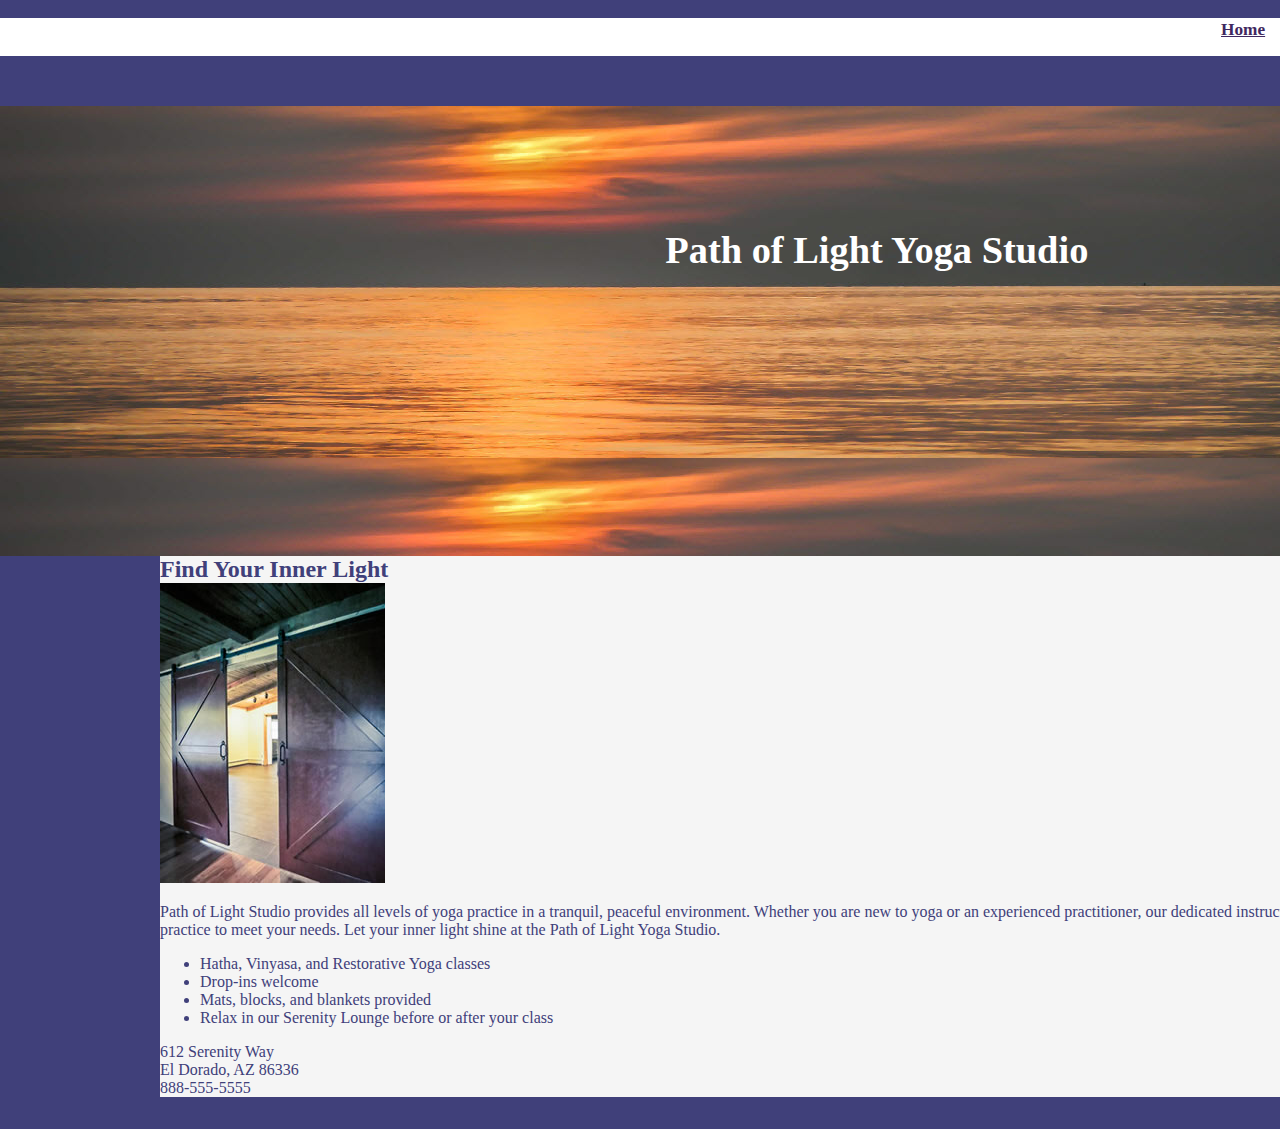
<file: Index.html>
<!DOCTYPE html>
<html lang="en">
<head>
  <meta charset="UTF-8">
  <title>Bird in a quilt</title>
  <link rel="stylesheet" href="yoga.css">
  <meta>This is the brief description about the Yoga Studio Case Studies. Each page that was worked on was able to teach me creating more elements and css can do alot to a web page.</meta>


</head>
<body >
<nav>
  <ul>
    <li><a href="Index.html">Home</a></li>
    <li><a href="Classes.html">Classes</a></li>
    <li><a href="Schedule.html">Schedule</a></li>
    <li><a href="Contact.html">Contact</a></li>
  </ul>

</nav>
<header class = "home">
  <h1 > Path of Light Yoga Studio</h1>

</header>
<div id="wrapper">

  <main>
    <h2>Find Your Inner Light</h2>
    <img src="yogadoor.jpg">
    <p>Path of Light Studio provides all levels of yoga practice in a tranquil, peaceful environment. Whether you are new to yoga or an experienced practitioner, our dedicated instructions can develop a practice to meet your needs. Let your inner light shine at the Path of Light Yoga Studio.
    </p>
    <ul>
      <li>Hatha, Vinyasa, and Restorative Yoga classes</li>
      <li>Drop-ins welcome</li>
      <li>Mats, blocks, and blankets provided</li>
      <li>Relax in our Serenity Lounge before or after your class</li>

    </ul>
    612 Serenity Way
    <br>
    El Dorado, AZ 86336
    <br>
    888-555-5555</main>



  <footer>
    <small><i>Copyright @ 2020 Path of Light Yoga Studio</i></small>
    <br>
    <small><i>Nathan@Cassata.com</i></small>
  </footer>
</div>
</body>

</html>
</file>
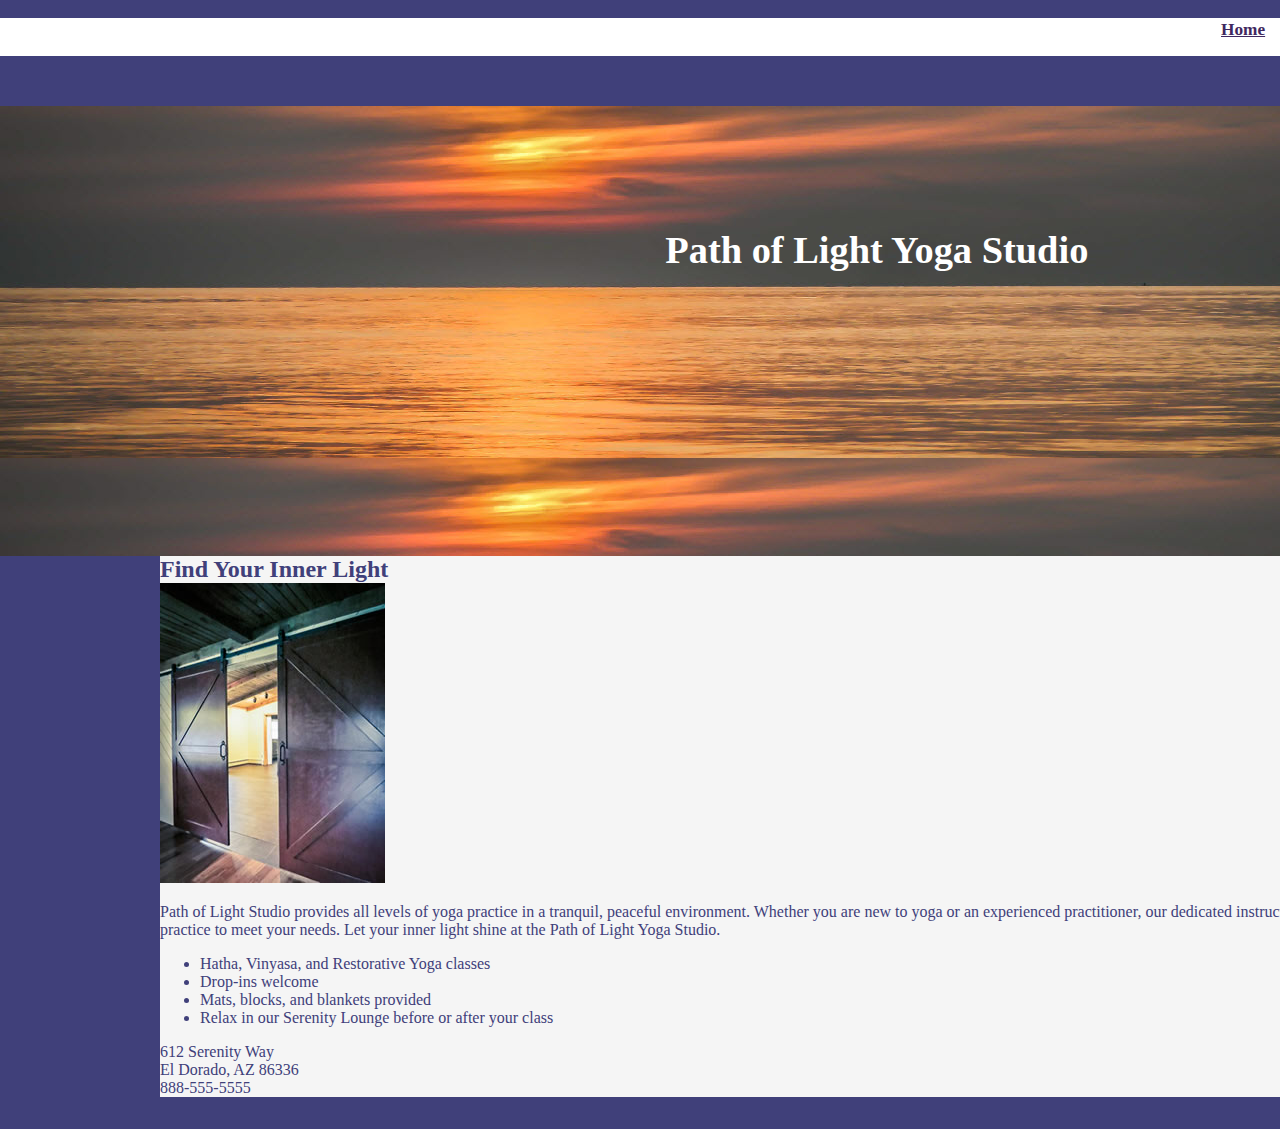
<file: index.html>
<!DOCTYPE html>
<html lang="en">
<head>
  <meta charset="UTF-8">
  <title>Bird in a quilt</title>
  <link rel="stylesheet" href="yoga.css">
  <meta>This is the brief description about the Yoga Studio Case Studies. Each page that was worked on was able to teach me creating more elements and css can do alot to a web page.</meta>


</head>
<body >
<nav>
  <ul>
    <li><a href="index.html">Home</a></li>
    <li><a href="Classes.html">Classes</a></li>
    <li><a href="Schedule.html">Schedule</a></li>
    <li><a href="Contact.html">Contact</a></li>
  </ul>

</nav>
<header class = "home">
  <h1 > Path of Light Yoga Studio</h1>

</header>
<div id="wrapper">

  <main>
    <h2>Find Your Inner Light</h2>
    <img src="yogadoor.jpg">
    <p>Path of Light Studio provides all levels of yoga practice in a tranquil, peaceful environment. Whether you are new to yoga or an experienced practitioner, our dedicated instructions can develop a practice to meet your needs. Let your inner light shine at the Path of Light Yoga Studio.
    </p>
    <ul>
      <li>Hatha, Vinyasa, and Restorative Yoga classes</li>
      <li>Drop-ins welcome</li>
      <li>Mats, blocks, and blankets provided</li>
      <li>Relax in our Serenity Lounge before or after your class</li>

    </ul>
    612 Serenity Way
    <br>
    El Dorado, AZ 86336
    <br>
    888-555-5555</main>



  <footer>
    <small><i>Copyright @ 2020 Path of Light Yoga Studio</i></small>
    <br>
    <small><i>Nathan@Cassata.com</i></small>
  </footer>
</div>
</body>

</html>
</file>
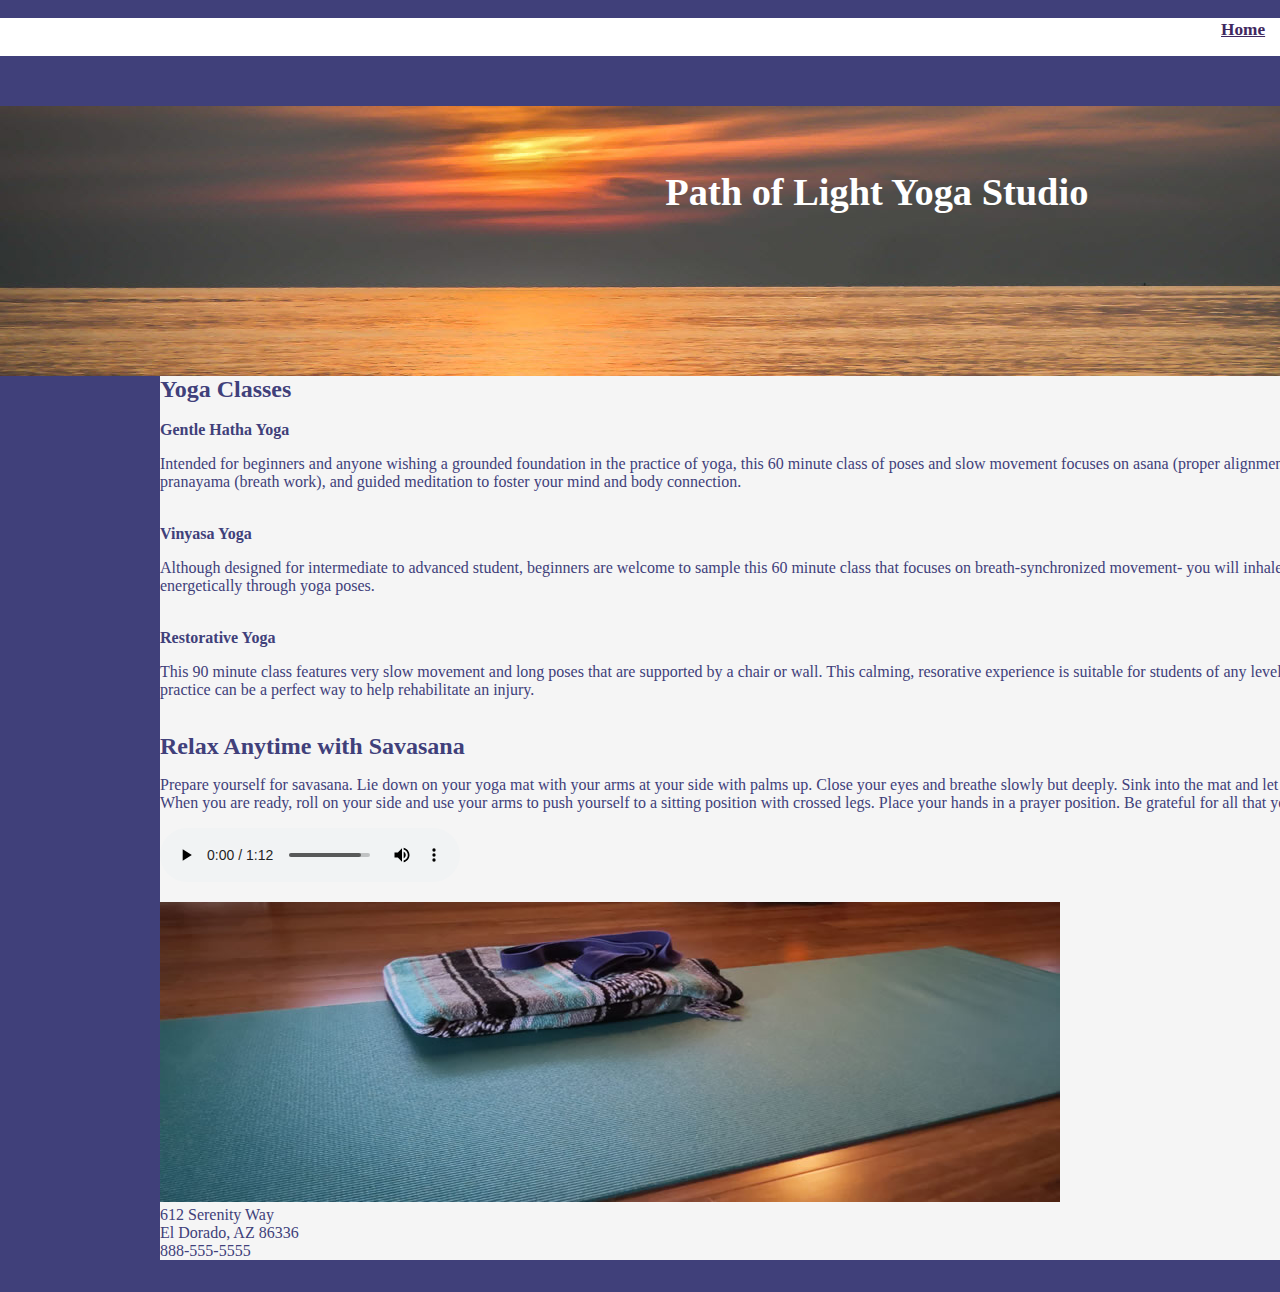
<file: Classes.html>
<!DOCTYPE html>
<html lang="en">
<head>
    <meta charset="UTF-8">
    <title>Path of Light Yoga Studio :: Classes</title>
    <link rel="stylesheet" href="yoga.css">
    <meta>This is the brief description about the Yoga Studio Case Studies. Each page that was worked on was able to teach me creating more elements and css can do alot to a web page.</meta>
</head>
<body>
<nav>
    <ul>
        <li><a href="index.html">Home</a></li>
        <li><a href="Classes.html">Classes</a></li>
        <li><a href="Schedule.html">Schedule</a></li>
        <li><a href="Contact.html">Contact</a></li>
    </ul>

</nav>
<header class="content">
    <h1>Path of Light Yoga Studio</h1>

</header>

<div id="wrapper">

    <main><h2>Yoga Classes</h2>
        <br>
        <strong>Gentle Hatha Yoga</strong>
        <br>
        <p>Intended for beginners and anyone wishing a grounded foundation in the practice of yoga, this 60 minute class of poses and slow movement focuses on asana (proper alignment and posture), pranayama (breath work), and guided meditation to foster your mind and body connection.</p>
        <br>
        <strong>Vinyasa Yoga</strong>
        <br>
        <p> Although designed for intermediate to advanced student, beginners are welcome to sample this 60 minute class that focuses on breath-synchronized movement- you will inhale and exhale as you flow energetically through yoga poses.</p>
        <br>
        <strong>Restorative Yoga</strong>
        <p>This 90 minute class features very slow movement and long poses that are supported by a chair or wall. This calming, resorative experience is suitable for students of any level of experience. This practice can be a perfect way to help rehabilitate an injury.</p>
        <br>
        <h2>Relax Anytime with Savasana</h2>
        <p>Prepare yourself for savasana. Lie down on your yoga mat with your arms at your side with palms up. Close your eyes and breathe slowly but deeply. Sink into the mat and let your worries slip away. When you are ready, roll on your side and use your arms to push yourself to a sitting position with crossed legs. Place your hands in a prayer position. Be grateful for all that you have in life. Namaste.</p>
        <audio controls="controls" >
        <source src="savasana.ogg" type="audio/ogg">
        </audio>
        <br>
        <img src="yogamat.jpg">


        <br>
        612 Serenity Way
        <br>
        El Dorado, AZ 86336
        <br>
        888-555-5555
    </main>

    <footer class="wrapper">
        <small><i>Copyright @ 2020 Path of Light Yoga Studio</i></small>
        <br>
        <small><i>Nathan@Cassata.com</i></small>
    </footer>
</div>
</body>
</html>
</file>
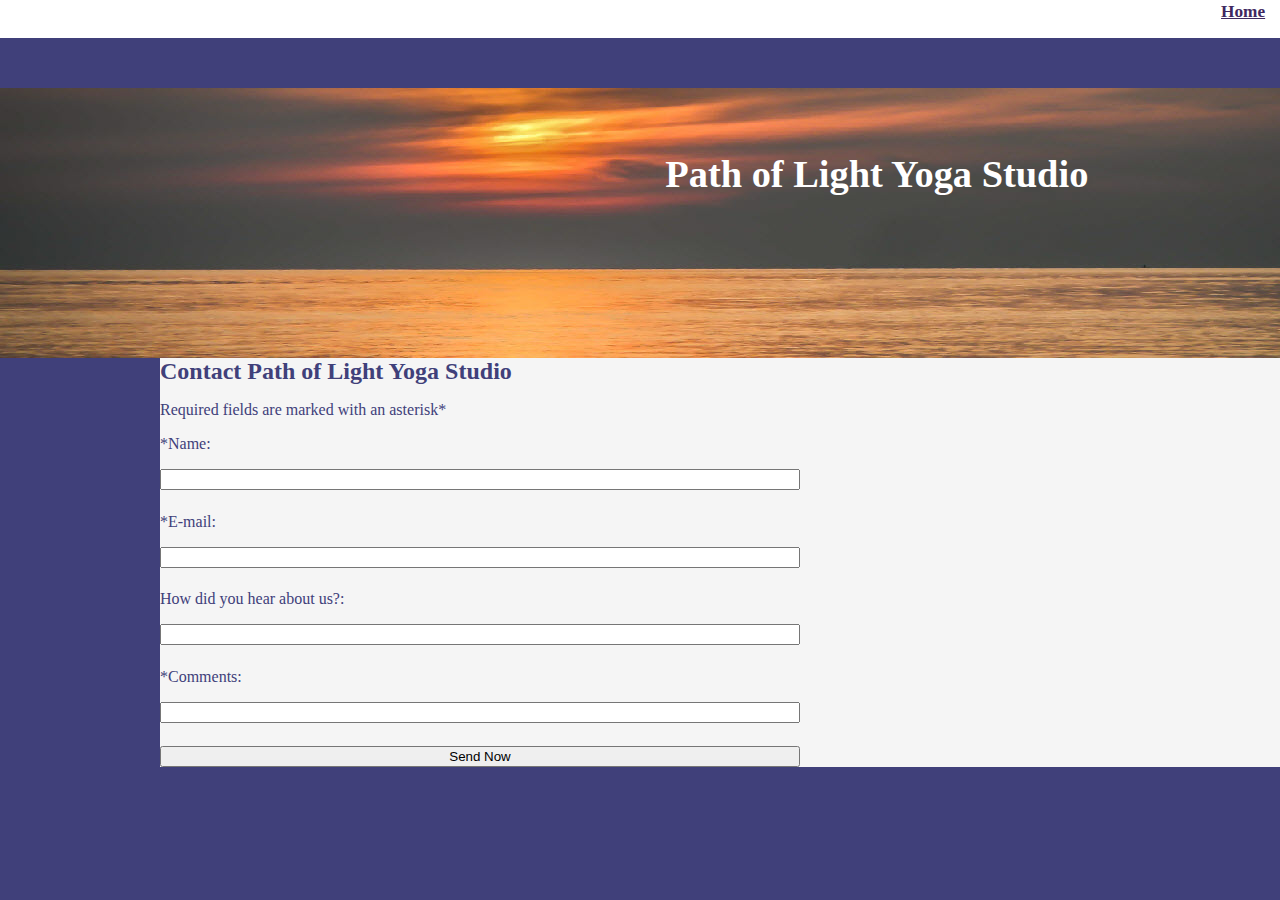
<file: Contact.html>
<!DOCTYPE html>
<html lang="en">
<head>
    <meta charset="UTF-8">
    <title>Path of Light Yoga Studio :: Contact</title>
    <link rel="stylesheet" href="yoga.css">
</head>

<body>
<nav>
    <ul>
        <li><a href="index.html">Home</a></li>
        <li><a href="Classes.html">Classes</a></li>
        <li><a href="Schedule.html">Schedule</a></li>
        <li><a href="Contact.html">Contact</a></li>
    </ul>

</nav>
<header class="content">
    <h1>Path of Light Yoga Studio</h1>

</header>

<div id="wrapper">

    <main>
        <h2>Contact Path of Light Yoga Studio</h2>
        <p>Required fields are marked with an asterisk*</p>
        <form method="post" action="https://webdevbasics.net/scripts/yoga.php">
            <label>*Name:</label>
            <input name="Name">
            <label>*E-mail:</label>
            <input name="Email">
            <label>How did you hear about us?:</label>
            <input name="Heard From">
            <label>*Comments:</label>
            <input name="Comments">
            <button>Send Now</button>

        </form>

    </main>

    <footer>
        <small><i>Copyright @ 2020 Path of Light Yoga Studio</i></small>
        <br>
        <small><i type = "email">Nathan@Cassata.com</i></small>
    </footer>
</div>
</body>
</html>
</file>
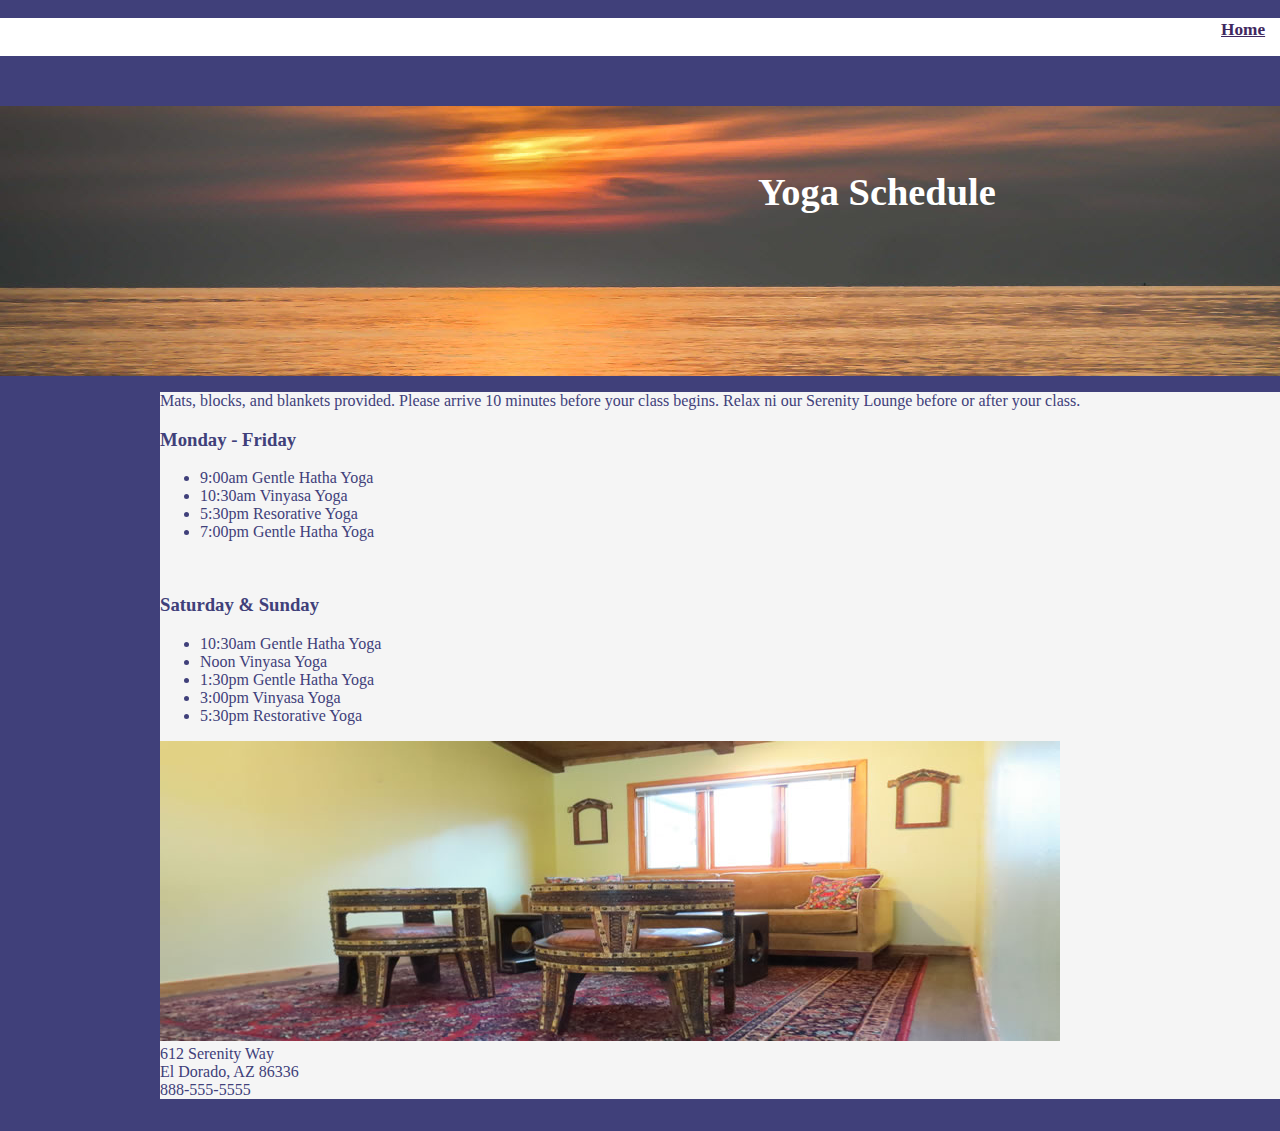
<file: Schedule.html>
<!DOCTYPE html>
<html lang="en">
<head>
    <meta charset="UTF-8">
    <title>Yoga Schedule</title>
    <link rel="stylesheet" href="yoga.css">
    <meta>This is the brief description about the Yoga Studio Case Studies. Each page that was worked on was able to teach me creating more elements and css can do alot to a web page.</meta>

</head>
<body>
<nav>
    <ul>
        <li><a href="index.html">Home</a></li>
        <li><a href="Classes.html">Classes</a></li>
        <li><a href="Schedule.html">Schedule</a></li>
        <li><a href="Contact.html">Contact</a></li>
    </ul>

</nav>
<header class="content">
    <h1>Yoga Schedule</h1>
</header>
<div id="wrapper">
    <main> <p>Mats, blocks, and blankets provided. Please arrive 10 minutes before your class begins. Relax ni our Serenity Lounge before or after your class.</p>
        <h3>Monday - Friday</h3>
        <ul>
            <li>9:00am Gentle Hatha Yoga</li>
            <li>10:30am Vinyasa Yoga</li>
            <li>5:30pm Resorative Yoga</li>
            <li>7:00pm Gentle Hatha Yoga</li>
        </ul>
        <br>
        <h3>Saturday & Sunday</h3>
        <ul>
            <li>10:30am Gentle Hatha Yoga</li>
            <li>Noon Vinyasa Yoga</li>
            <li>1:30pm Gentle Hatha Yoga</li>
            <li>3:00pm Vinyasa Yoga</li>
            <li>5:30pm Restorative Yoga</li>
        </ul>

        <img  src="yogalounge.jpg">
        <br>
        612 Serenity Way
        <br>
        El Dorado, AZ 86336
        <br>
        888-555-5555

    </main>

    <footer class="wrapper">
        <small><i>Copyright @ 2020 Path of Light Yoga Studio</i></small>
        <br>
        <small><i>Nathan@Cassata.com</i></small>
    </footer>
</div>
</body>
</html>
</file>
<file: yoga.css>
* { box-sizing: border-box; }
body{
    background-color: #40407A;
    color: #40407A;
    font-family: Verdana;
    width: 1600px;
    margin: 0;

}
.home{
    height: 50vh;
    padding-left: 8em;
    padding-top: 5em;
}
.content{
    height: 30vh;
    padding-top: 2em;
    padding-left: 8em;

}


#wrapper{
    text-align: left;
    background-color: #f5f5f5;
    margin: auto;
    width: 80%;
    box-shadow: black;
    grid-template-rows: auto;
    grid-template-columns: 1fr 1fr 1fr;
    grid-row: auto;
    grid-column: 1/5;
}
header{
    background-color: #40407A;
    color: #FFFFFF;
    margin-top: 50px;
    font-size: 120%;
    min-height: 200px;
    text-align: center;
    background-image: url("sunrise.jpg");
}
Footer{
    text-align: center;
    font-size: small;
    float: right;
}
nav{
    text-align: right;
    text-decoration: none;
    background-color: white;
    margin: 0;
    padding-top: 0em;
    padding-left: 0;
    padding-right: 0;
    padding-bottom: 1em;

    z-index: 9999;
    width: 100%;
    height: auto;
    font-weight: bold;
}

nav li{
    font-size: 90%;
    display: inline;
    padding-left: 2em;
    width: 30%;
}

#mathero {
    height: 300px;
    background-image:url(yogamat.jpg);
    background-size: 100% 100%;
    background-repeat: no-repeat;
    clear: both;
}
#loungehero {
    height: 300px;
    background-image: url(yogalounge.jpg);
    background-size: 100% 100%;
    background-repeat: no-repeat;
    clear: both;
}

h2{
    margin: 0;
}
nav ul{
    list-style-type: none;
    margin: 0;
    padding-right: 2em;
    font-size: 1.2em;
    flex-wrap: nowrap;
    justify-content: flex-end;

}
nav a:link{
    color: #3F2860;
}
nav a:visited{
    color: #497777;
}
header a:hover{
    color: #8F92B2;
    transition: width;
}
#loungehero{
    display: block;
}
section{
    padding-right: 2em;
    padding-left: 2em;
}
#flow{
    display: block;
    flex-direction: row;
}
.onethird{
float: left;
    width: 33%;
    padding-left: 2em;
    padding-right: 2em;
}
.onehalf{
float: left;
    width: 50%;
    padding-left: 2em;
    padding-right: 2em;
}
tables{
    border-color: #40407A;
    border: 1px;
    margin-bottom: 1em;
    min-width: 400px;
    border-collapse: collapse;
}
tablecells{
    padding: 0.5em;
    border-color: #40407A;
    border: 1px;
}
backcolor{
    background-color: #D7E8E9;
}
captions{
    margin: 1em;
    font-weight: bold;
    font-size: 120%;
}
form {
    display: flex;
    flex-flow: column nowrap;
    width: 60%;
    max-width: 40em;
    grid-gap: 1em;
    column-count: 2;
    column-width: 1fr;
    column-width: 9em;
}
input, datalist textarea {
    margin-bottom: .5em; }

audio{
    margin-bottom: 1em;
}
</file>
